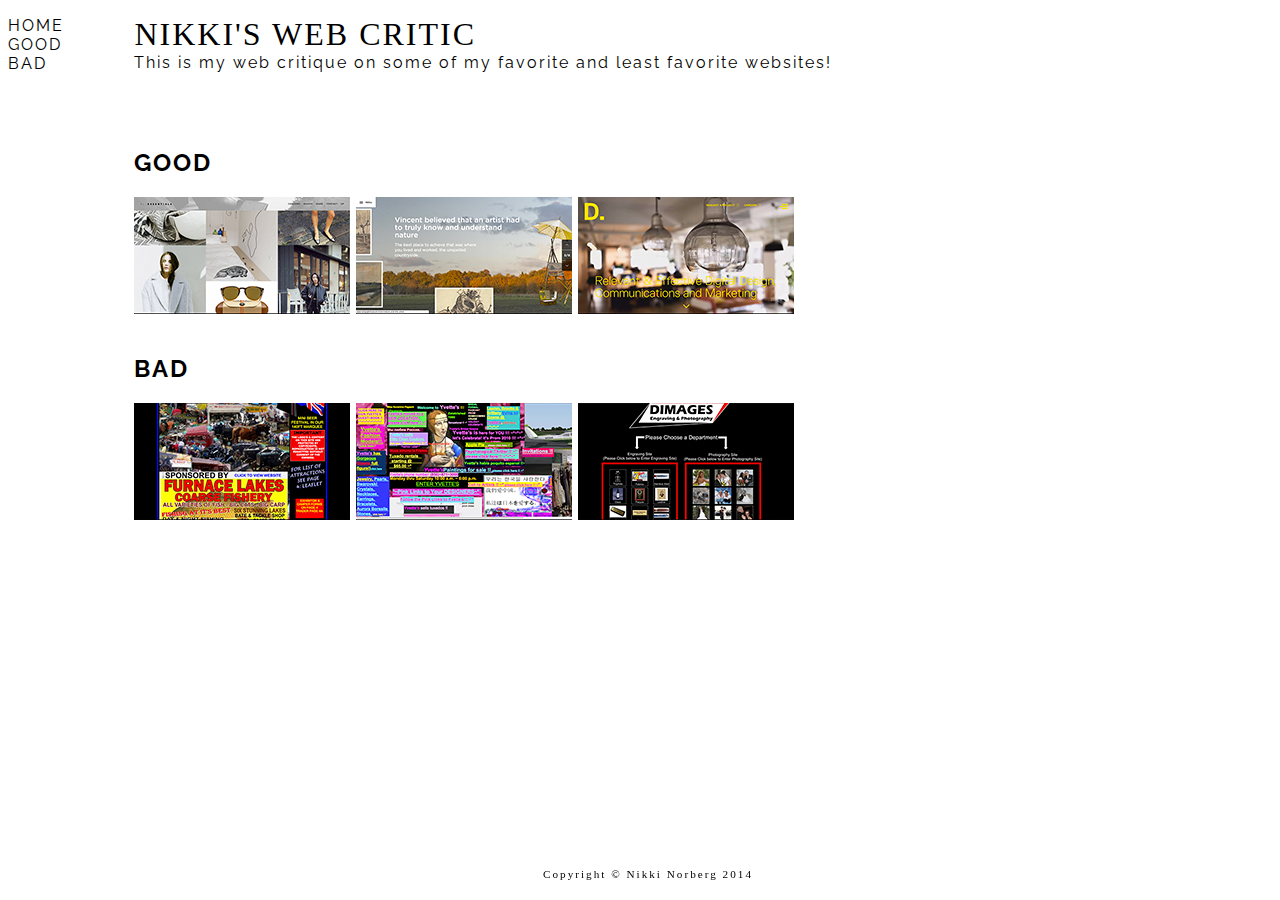
<file: index.html>
<!DOCTYPE html>
<html>
	<head>
		<meta charset="utf-8">
			<title>Welcome</title>
		<link href='http://fonts.googleapis.com/css?family=Raleway:300' rel='stylesheet' type='text/css'>
		<link type="text/css" rel="stylesheet" href="base.css">
	</head>		
<body>
			
	<header><a href="index.html">NIKKI'S WEB CRITIC</a></header>

		<nav>
			<ul>
				<li><a href="index.html">HOME</a></li>	
				<li><a href="good/good.html">GOOD</a></li>
				<li><a href="bad/bad.html">BAD</a></li>
			</ul>	
		</nav>


	<article>
		
			<p id="intro">This is my web critique on some of my favorite and least favorite websites!</p>



		<section>
			<h2><a href="good/good.html">GOOD</a></h2>


			
					
					<p><a href="good/good.html#alless">
						<img src="img/4s.png" alt="Example 4">
					</a>
						
					<a href="good/good.html#vangogh">
						<img src="img/5s.png" alt="Example 5">
					</a>
					
					<a href="good/good.html#dfy">	
						<img src="img/6s.png" alt="Example 6">
					</a></p>

		</section>
		
		<section>			
			
			<h2><a href="bad/bad.html">BAD</a></h2>

					<p><a href=bad/bad.html#rudgwick>
						<img src="img/1s.png" alt="Example 1">
					</a>
						
					<a href=bad/bad.html#yvette>	
						<img src="img/2s.png" alt="Example 2">
					</a>
						
					<a href=bad/bad.html#dimages>	
						<img src="img/3s.png" alt="Example 3">
					</a></p>
			</section>
		</article>	

<footer>    

Copyright © Nikki Norberg 2014

</footer>

	</body>
</html>
</file>
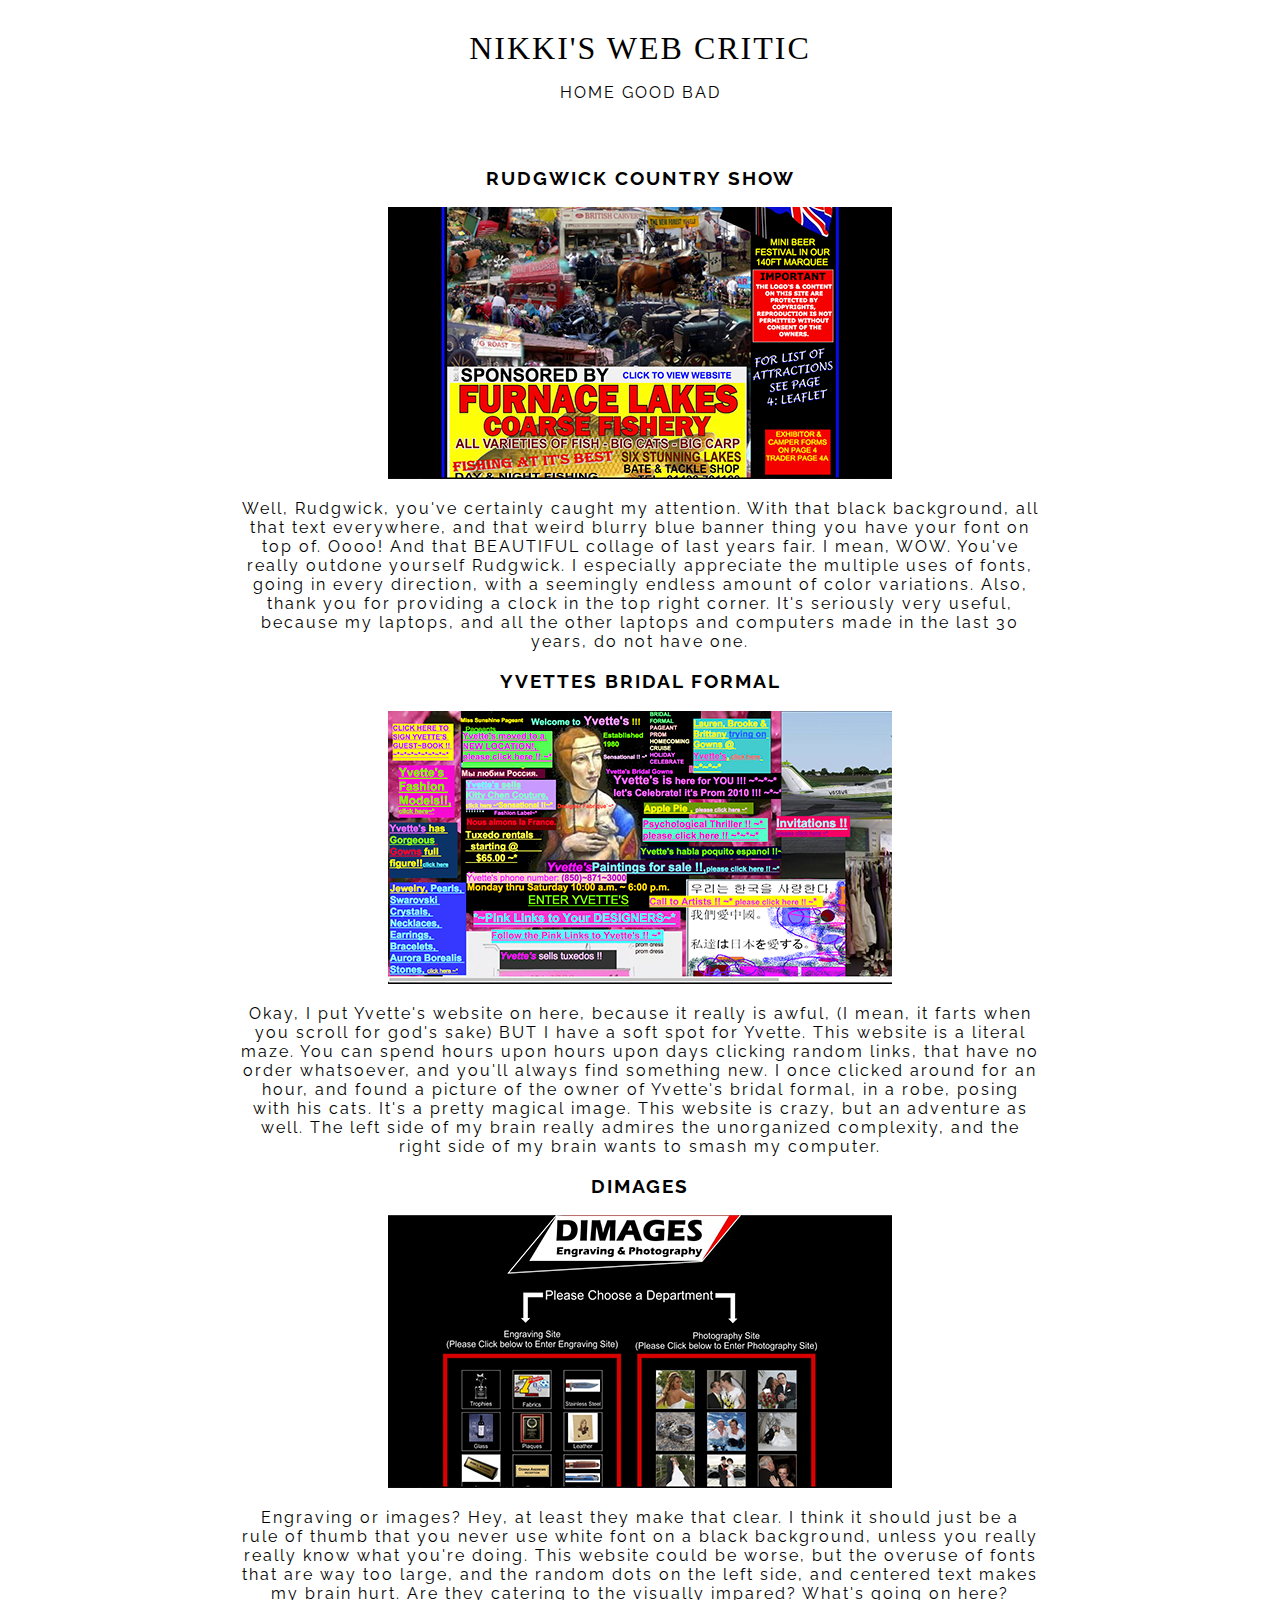
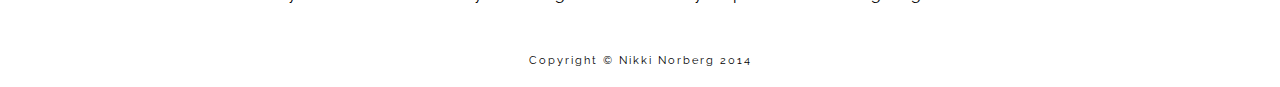
<file: bad/bad.html>
<!DOCTYPE html>
<html>
	<head>
		<meta charset="utf-8">
			<title>Welcome</title>
		<link href='http://fonts.googleapis.com/css?family=Raleway:300' rel='stylesheet' type='text/css'>
		<link type="text/css" rel="stylesheet" href="base.css">
	</head>		
<body>
		<header>
			<a href="../index.html">NIKKI'S WEB CRITIC</a>
		</header>

		<nav>

			<p><a href="../index.html">HOME</a>	
			<a href="good.html">GOOD</a>
			<a href="../bad/bad.html">BAD</a></p>
	
		</nav>



	<article>

		<section>

			<h3 id="rudgwick">RUDGWICK COUNTRY SHOW</h3>
				<a href="http://www.rudgwicksteamshow.co.uk/">
					<img src="../img/1b.png" alt="Example 1 Big">
				</a>	

			<p>Well, Rudgwick, you've certainly caught my attention. With that black background, all that text everywhere, and that weird blurry blue banner thing you have your font on top of. Oooo! And that BEAUTIFUL collage of last years fair. I mean, WOW. You've really outdone yourself Rudgwick. I especially appreciate the multiple uses of fonts, going in every direction, with a seemingly endless amount of color variations. Also, thank you for providing a clock in the top right corner. It's seriously very useful, because my laptops, and all the other laptops and computers made in the last 30 years, do not have one.</p>	

		</section>
		
		<section>

			<h3 id="yvette">YVETTES BRIDAL FORMAL</h3>
				<a href="http://yvettesbridalformal.p1r8.net/">
					<img src="../img/2b.png" alt="Example 2 Big">
				</a>	

			<p>Okay, I put Yvette's website on here, because it really is awful, (I mean, it farts when you scroll for god's sake) BUT I have a soft spot for Yvette. This website is a literal maze. You can spend hours upon hours upon days clicking random links, that have no order whatsoever, and you'll always find something new. I once clicked around for an hour, and found a picture of the owner of Yvette's bridal formal, in a robe, posing with his cats. It's a pretty magical image. This website is crazy, but an adventure as well. The left side of my brain really admires the unorganized complexity, and the right side of my brain wants to smash my computer.

		</section>
		
		<section>

			<h3 id="dimages">DIMAGES</h3>
				<a href="http://www.dimages.ca/">
					<img src="../img/3b.png" alt="Example 3 Big">
				</a>	

			<p>Engraving or images? Hey, at least they make that clear. I think it should just be a rule of thumb that you never use white font on a black background, unless you really really know what you're doing. This website could be worse, but the overuse of fonts that are way too large, and the random dots on the left side, and centered text makes my brain hurt. Are they catering to the visually impared? What's going on here?

		</section>

	</article>


<footer>    

Copyright © Nikki Norberg 2014

</footer>		
</body>
</html>
</file>
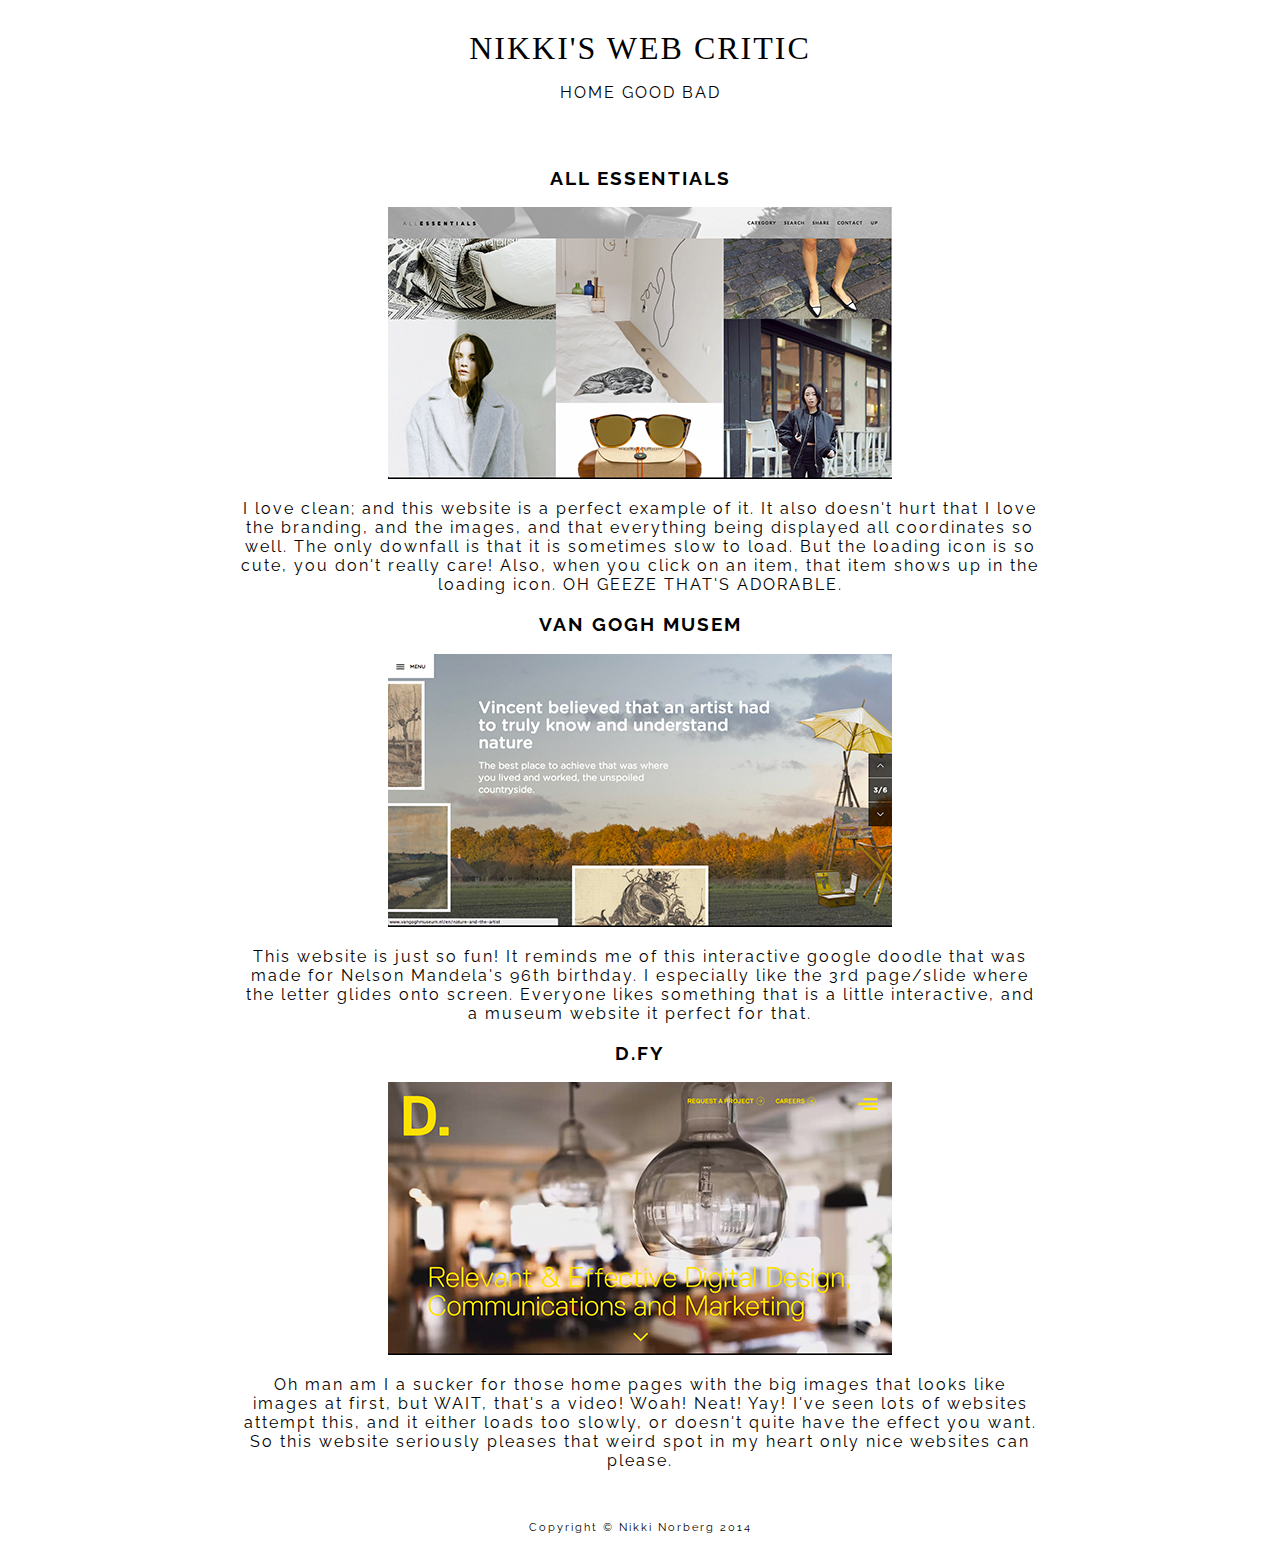
<file: good/good.html>
<!DOCTYPE html>
<html>
	<head>
		<meta charset="utf-8">
			<title>Welcome</title>
		<link href='http://fonts.googleapis.com/css?family=Raleway:300' rel='stylesheet' type='text/css'>
		<link type="text/css" rel="stylesheet" href="base.css">
	</head>		
<body>
		<header>
			<a href="../index.html">NIKKI'S WEB CRITIC</a>
		</header>

		<nav>

			<p><a href="../index.html">HOME</a>	
			<a href="good.html">GOOD</a>
			<a href="../bad/bad.html">BAD</a></p>
	
		</nav>


	<article>
		<section>

			<h3 id="alless">ALL ESSENTIALS</h3>	
				<a href="http://all-essentials.com/">
					<img src="../img/4b.png" alt="Example 4 Big">
				</a>
				
			<p> I love clean; and this website is a perfect example of it. It also doesn't hurt that I love the branding, and the images, and that everything being displayed all coordinates so well. The only downfall is that it is sometimes slow to load. But the loading icon is so cute, you don't really care! Also, when you click on an item, that item shows up in the loading icon. OH GEEZE THAT'S ADORABLE.</p>	

		</section>

		<section>


			<h3 id="vangogh">VAN GOGH MUSEM</h3>	
				<a href="http://www.vangoghmuseum.nl/en">
					<img src="../img/5b.png" alt="Example 5 Big">
				</a>

			<p>	This website is just so fun! It reminds me of <a href="http://www.google.com/doodles/nelson-mandelas-96th-birthday">this interactive google doodle</a> that was made for Nelson Mandela's 96th birthday. I especially like the 3rd page/slide where the letter glides onto screen. Everyone likes something that is a little interactive, and a museum website it perfect for that.</p>	

		</section>
		
		<section>


			<h3 id="dfy">D.FY</h3>
				<a href="http://www.dfy.co.kr/#!/en/about">
					<img src="../img/6b.png" alt="Example 6 Big">
				</a>
				
			<p>Oh man am I a sucker for those home pages with the big images that looks like images at first, but WAIT, that's a video! Woah! Neat! Yay! I've seen lots of websites attempt this, and it either loads too slowly, or doesn't quite have the effect you want. So this website seriously pleases that weird spot in my heart only nice websites can please.</p>

		</section>
	</article>	

<footer>    

Copyright © Nikki Norberg 2014

</footer>	
</body>
</html>
</file>
<file: base.css>
*{ -moz-box-sizing: border-box; -webkit-box-sizing: border-box; box-sizing: border-box;
}


body {
	letter-spacing: 2px;
	color: #000;

}


header {
	font-family: serif;
	padding: 10 0 90 10;
	float: right;
	width: 90%;
	font-size: 2em;
}
nav, article {
	font-family: Raleway, sans-serif;
} 

nav {
	margin: 0 0 30 10px;
	float: left;
	width: 10%;
}
nav ul {
	list-style: none;
	margin: 0;
	padding: 0;
}

article {
	width: 100%;
	padding: 0;
	margin: 0;
}
a {
	text-decoration: none;
	color: #000;
}
a:visited {
	text-decoration: none;
}
a:hover {
	color: #cecece;
	text-decoration: underline;
}

#intro {
	padding-bottom: 40px;
}
footer {
	font-size: .7em;
	position: fixed;
	bottom: 0px;
	width: 100%;
	margin-bottom: 20px;
	text-align: center;
}

section {
	float: right;
	width: 90%;
}
</file>
<file: bad/base.css>
*{ -moz-box-sizing: border-box; -webkit-box-sizing: border-box; box-sizing: border-box;
}

	
body {
	text-align: center;
	width: 800px;
	margin: auto;
	font-family: Raleway, sans-serif;
	letter-spacing: 2px;
}
header {
	padding-top: 30px;
	font-family: serif;
	font-size: 2em;
}
a {
	text-decoration: none;
	color: #000;
}
a:visited {
	text-decoration: none;
}
a:hover {
	color: #cecece;
	text-decoration: underline;
}
nav {
	padding-bottom: 30px;
}
footer {
	font-size: .7em;
	width: 100%;
	margin-bottom: 20px;
	margin-top: 50px;
	text-align: center;
}
</file>
<file: good/base.css>
*{ -moz-box-sizing: border-box; -webkit-box-sizing: border-box; box-sizing: border-box;
}

	
body {
	text-align: center;
	width: 800px;
	margin: auto;
	font-family: Raleway, sans-serif;
	letter-spacing: 2px;
}
header {
	padding-top: 30px;
	font-family: serif;
	font-size: 2em;
}
a {
	text-decoration: none;
	color: #000;
}
a:visited {
	text-decoration: none;
}
a:hover {
	color: #cecece;
	text-decoration: underline;
}
nav {
	padding-bottom: 30px;
}
footer {
	font-size: .7em;
	width: 100%;
	margin-bottom: 20px;
	margin-top: 50px;
	text-align: center;
}
</file>
